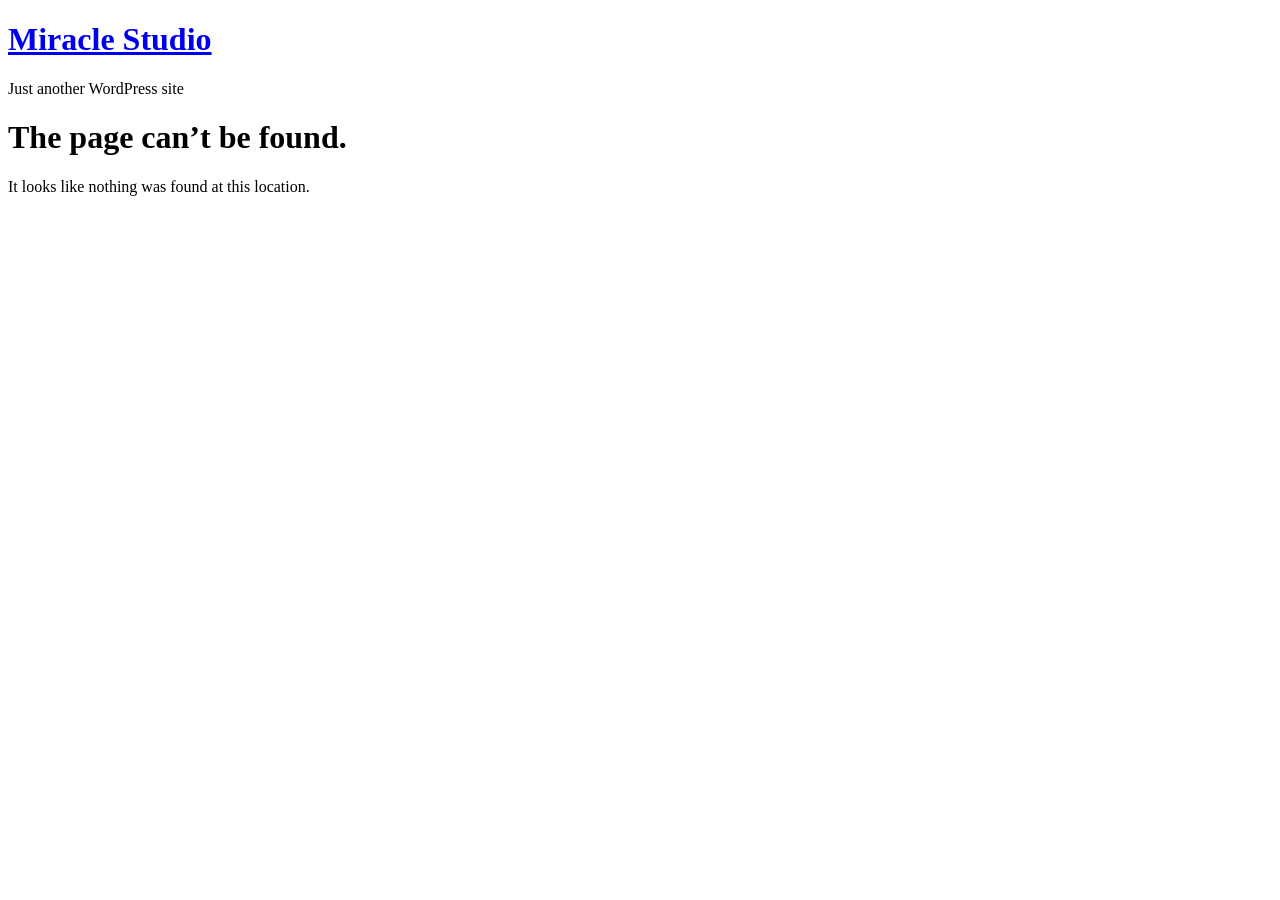
<file: assets/css/owl.video.play.html>
<!doctype html>
<html lang="en-US">
<head>
	<meta charset="UTF-8">
		<meta name="viewport" content="width=device-width, initial-scale=1">
	<link rel="profile" href="http://gmpg.org/xfn/11">
	<title>Page not found &#8211; Miracle Studio</title>
<meta name='robots' content='max-image-preview:large' />
<link rel='dns-prefetch' href='//s.w.org' />
<link rel="alternate" type="application/rss+xml" title="Miracle Studio &raquo; Feed" href="https://miraclestudio.design/feed/" />
<link rel="alternate" type="application/rss+xml" title="Miracle Studio &raquo; Comments Feed" href="https://miraclestudio.design/comments/feed/" />
		<script type="text/javascript">
			window._wpemojiSettings = {"baseUrl":"https:\/\/s.w.org\/images\/core\/emoji\/13.0.1\/72x72\/","ext":".png","svgUrl":"https:\/\/s.w.org\/images\/core\/emoji\/13.0.1\/svg\/","svgExt":".svg","source":{"concatemoji":"https:\/\/miraclestudio.design\/wp-includes\/js\/wp-emoji-release.min.js?ver=5.7.4"}};
			!function(e,a,t){var n,r,o,i=a.createElement("canvas"),p=i.getContext&&i.getContext("2d");function s(e,t){var a=String.fromCharCode;p.clearRect(0,0,i.width,i.height),p.fillText(a.apply(this,e),0,0);e=i.toDataURL();return p.clearRect(0,0,i.width,i.height),p.fillText(a.apply(this,t),0,0),e===i.toDataURL()}function c(e){var t=a.createElement("script");t.src=e,t.defer=t.type="text/javascript",a.getElementsByTagName("head")[0].appendChild(t)}for(o=Array("flag","emoji"),t.supports={everything:!0,everythingExceptFlag:!0},r=0;r<o.length;r++)t.supports[o[r]]=function(e){if(!p||!p.fillText)return!1;switch(p.textBaseline="top",p.font="600 32px Arial",e){case"flag":return s([127987,65039,8205,9895,65039],[127987,65039,8203,9895,65039])?!1:!s([55356,56826,55356,56819],[55356,56826,8203,55356,56819])&&!s([55356,57332,56128,56423,56128,56418,56128,56421,56128,56430,56128,56423,56128,56447],[55356,57332,8203,56128,56423,8203,56128,56418,8203,56128,56421,8203,56128,56430,8203,56128,56423,8203,56128,56447]);case"emoji":return!s([55357,56424,8205,55356,57212],[55357,56424,8203,55356,57212])}return!1}(o[r]),t.supports.everything=t.supports.everything&&t.supports[o[r]],"flag"!==o[r]&&(t.supports.everythingExceptFlag=t.supports.everythingExceptFlag&&t.supports[o[r]]);t.supports.everythingExceptFlag=t.supports.everythingExceptFlag&&!t.supports.flag,t.DOMReady=!1,t.readyCallback=function(){t.DOMReady=!0},t.supports.everything||(n=function(){t.readyCallback()},a.addEventListener?(a.addEventListener("DOMContentLoaded",n,!1),e.addEventListener("load",n,!1)):(e.attachEvent("onload",n),a.attachEvent("onreadystatechange",function(){"complete"===a.readyState&&t.readyCallback()})),(n=t.source||{}).concatemoji?c(n.concatemoji):n.wpemoji&&n.twemoji&&(c(n.twemoji),c(n.wpemoji)))}(window,document,window._wpemojiSettings);
		</script>
		<style type="text/css">
img.wp-smiley,
img.emoji {
	display: inline !important;
	border: none !important;
	box-shadow: none !important;
	height: 1em !important;
	width: 1em !important;
	margin: 0 .07em !important;
	vertical-align: -0.1em !important;
	background: none !important;
	padding: 0 !important;
}
</style>
	<link rel='stylesheet' id='wp-block-library-css'  href='https://miraclestudio.design/wp-includes/css/dist/block-library/style.min.css?ver=5.7.4' type='text/css' media='all' />
<link rel='stylesheet' id='hello-elementor-css'  href='https://miraclestudio.design/wp-content/themes/hello-elementor/style.min.css?ver=2.3.1' type='text/css' media='all' />
<link rel='stylesheet' id='hello-elementor-theme-style-css'  href='https://miraclestudio.design/wp-content/themes/hello-elementor/theme.min.css?ver=2.3.1' type='text/css' media='all' />
<link rel="https://api.w.org/" href="https://miraclestudio.design/wp-json/" /><link rel="EditURI" type="application/rsd+xml" title="RSD" href="https://miraclestudio.design/xmlrpc.php?rsd" />
<link rel="wlwmanifest" type="application/wlwmanifest+xml" href="https://miraclestudio.design/wp-includes/wlwmanifest.xml" /> 
<meta name="generator" content="WordPress 5.7.4" />
		<style type="text/css" id="wp-custom-css">
			.elementor-5 .elementor-element.elementor-element-12e7a7a {
	height: 100vh;
}		</style>
		</head>
<body class="error404 elementor-default elementor-kit-7">

<header class="site-header" role="banner">

	<div class="site-branding">
					<h1 class="site-title">
				<a href="https://miraclestudio.design/" title="Home" rel="home">
					Miracle Studio				</a>
			</h1>
			<p class="site-description">
				Just another WordPress site			</p>
			</div>

	</header>
<main class="site-main" role="main">
			<header class="page-header">
			<h1 class="entry-title">The page can&rsquo;t be found.</h1>
		</header>
		<div class="page-content">
		<p>It looks like nothing was found at this location.</p>
	</div>

</main>
<footer id="site-footer" class="site-footer" role="contentinfo">
	</footer>

<script type='text/javascript' src='https://miraclestudio.design/wp-includes/js/wp-embed.min.js?ver=5.7.4' id='wp-embed-js'></script>

</body>
</html>
</file>
